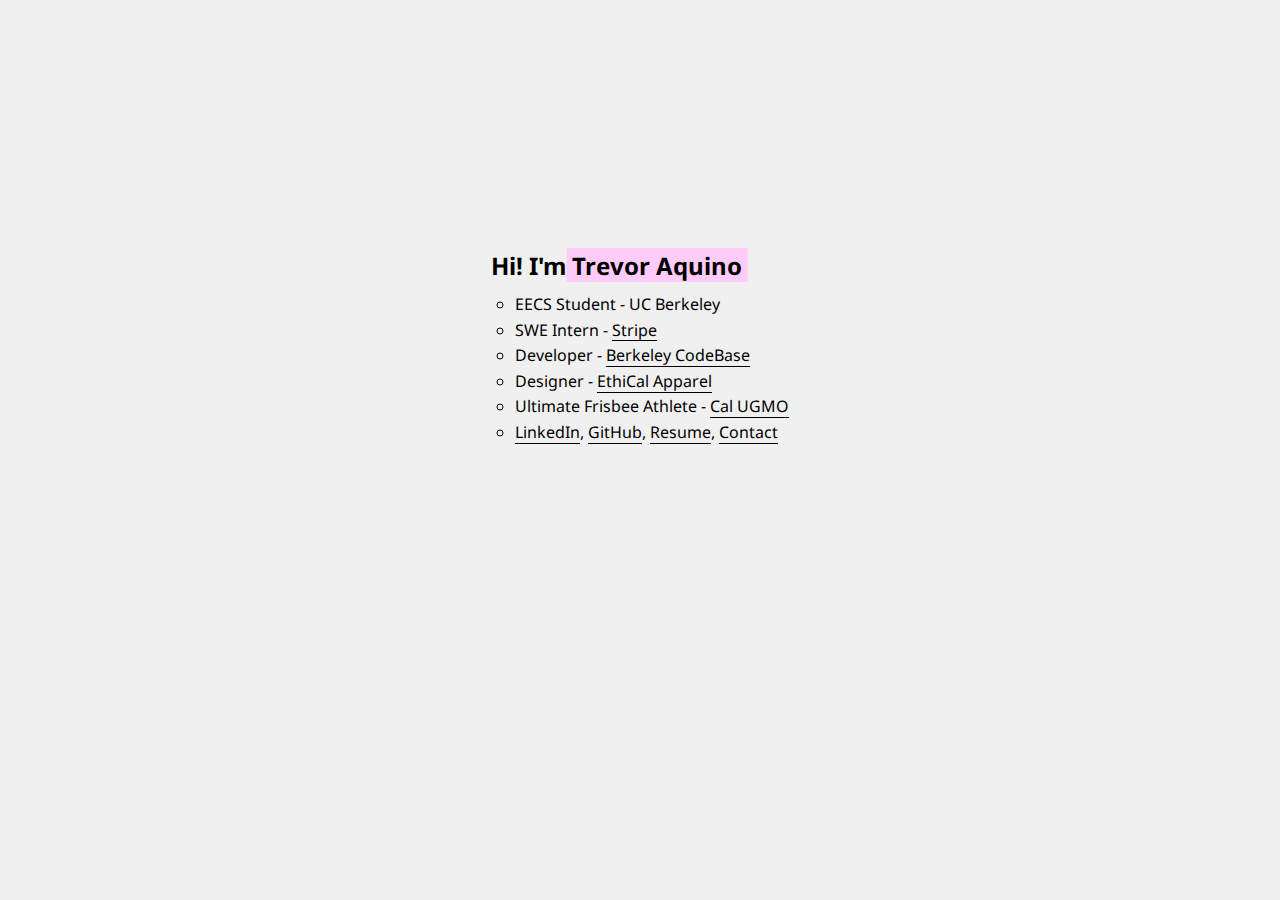
<file: index.html>
<!DOCTYPE HTML>
<html>
	<head>
            <!-- Global site tag (gtag.js) - Google Analytics -->
            <script async src="https://www.googletagmanager.com/gtag/js?id=UA-83325513-2"></script>
            <script>
              window.dataLayer = window.dataLayer || [];
              function gtag(){dataLayer.push(arguments);}
              gtag('js', new Date());

              gtag('config', 'UA-83325513-2');
            </script>

            <title>Trevor Aquino</title>
            <link rel = "stylesheet" type = "text/css" href = "assets/css/main.css">
            <link href="https://fonts.googleapis.com/css?family=Noto+Sans:400,700" rel="stylesheet">
            <link rel="icon" type="image/png" sizes="96x96" href="favicons.ico/favicon-96x96.png">
	</head>
	<body>
        <div id = 'content'>
            <h1>Hi! I'm <span id="name">Trevor Aquino</span></h1>
            <ul>
                <li>EECS Student - UC Berkeley</li>
                <li>SWE Intern - 
                    <p><a id="stripe" href = "https://stripe.com" target="_blank">Stripe</a></p>
                </li>
                <li>Developer - 
                    <p><a id="codebase" href = "https://codebase.berkeley.edu/" target="_blank">Berkeley CodeBase</a></p>
                </li>
                <li>Designer - 
                    <p><a id="ethical" href = "https://ethicalapparel.org/" target="_blank">EthiCal Apparel</a></p>
                </li>
                <li>Ultimate Frisbee Athlete - 
                    <p><a id="ugmo" href = "https://www.youtube.com/watch?v=y6ZGYRqcFNg" target="_blank">Cal UGMO</a></p>
                </li>
                <li>
                    <p><a id="linkedin" href = "https://www.linkedin.com/in/trevoraquino/" target="_blank">LinkedIn</a></p>,
                    <p><a id="github" href = "https://github.com/trev4ev" target="_blank">GitHub</a></p>,
                    <p><a id="resume" href = "Trevor_Aquino_Resume.pdf" target="_blank">Resume</a></p>,
                    <p><a id="contact" href = "mailto:trevoraquino@gmail.com" target="_blank">Contact</a></p>
                </li>
            </ul>
        </div>
	</body>
</html>
</file>
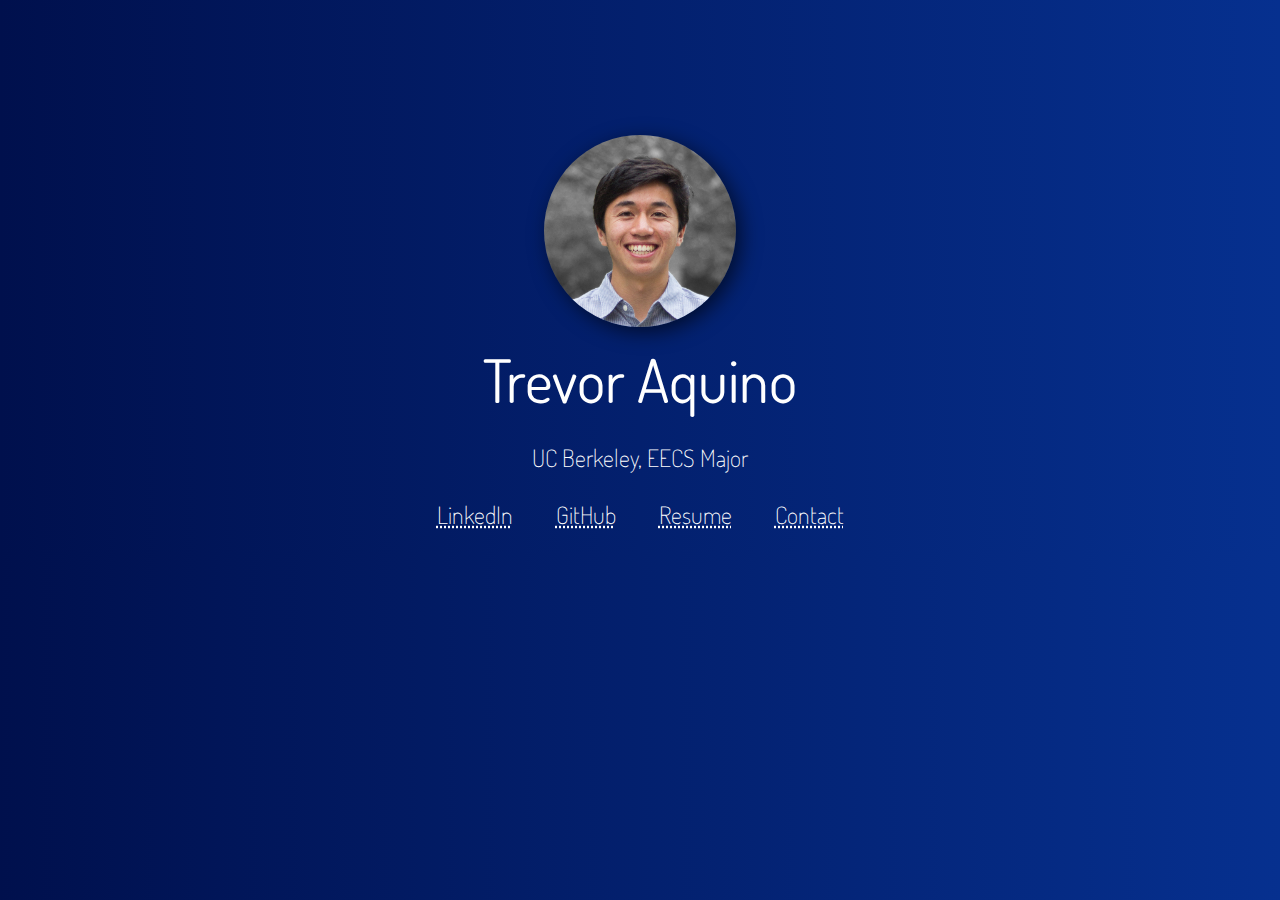
<file: v1/index.html>
<!DOCTYPE HTML>
<html>
	<head>
            <!-- Global site tag (gtag.js) - Google Analytics -->
            <script async src="https://www.googletagmanager.com/gtag/js?id=UA-83325513-2"></script>
            <script>
              window.dataLayer = window.dataLayer || [];
              function gtag(){dataLayer.push(arguments);}
              gtag('js', new Date());

              gtag('config', 'UA-83325513-2');
            </script>

            <title>Trevor Aquino</title>
            <link rel = "stylesheet" type = "text/css" href = "main.css">
            <link href="favicons.ico/favicon-96x96.png" rel="icon">
            <link rel="apple-touch-icon" sizes="57x57" href="favicons.ico/apple-icon-57x57.png">
            <link rel="apple-touch-icon" sizes="60x60" href="favicons.ico/apple-icon-60x60.png">
            <link rel="apple-touch-icon" sizes="72x72" href="favicons.ico/apple-icon-72x72.png">
            <link rel="apple-touch-icon" sizes="76x76" href="favicons.ico/apple-icon-76x76.png">
            <link rel="apple-touch-icon" sizes="114x114" href="favicons.ico/apple-icon-114x114.png">
            <link rel="apple-touch-icon" sizes="120x120" href="favicons.ico/apple-icon-120x120.png">
            <link rel="apple-touch-icon" sizes="144x144" href="favicons.ico/apple-icon-144x144.png">
            <link rel="apple-touch-icon" sizes="152x152" href="favicons.ico/apple-icon-152x152.png">
            <link rel="apple-touch-icon" sizes="180x180" href="favicons.ico/apple-icon-180x180.png">
            <link rel="icon" type="image/png" sizes="192x192"  href="favicons.ico/android-icon-192x192.png">
            <link rel="icon" type="image/png" sizes="32x32" href="favicons.ico/favicon-32x32.png">
            <link rel="icon" type="image/png" sizes="96x96" href="favicons.ico/favicon-96x96.png">
            <link rel="icon" type="image/png" sizes="16x16" href="favicons.ico/favicon-16x16.png">
            <link rel="manifest" href="favicons.ico/manifest.json">
            <meta name="msapplication-TileColor" content="#ffffff">
            <meta name="msapplication-TileImage" content="favicons/ms-icon-144x144.png">
            <meta name="theme-color" content="#ffffff">
            <link href='https://fonts.googleapis.com/css?family=Dosis:400,200' rel='stylesheet' type='text/css'>
	</head>
	<body>
            <div id = 'content'>
                <img id="profile" src="profile_bw.jpg">
                <h1>Trevor Aquino</h1>
                <p>UC Berkeley, EECS Major</p>
                <ul>
                    <li><a href = "https://www.linkedin.com/in/trevoraquino/" target="_blank">LinkedIn</a></li>
                    <li><a href = "https://github.com/trev4ev" target="_blank">GitHub</a></li>
                    <li><a href = "Trevor_Aquino_Resume.pdf" target="_blank">Resume</a></li>
                    <li><a href = "mailto:trevoraquino@gmail.com" target="_blank">Contact</a></li>
                </ul>
            </div>
	</body>
</html>
</file>
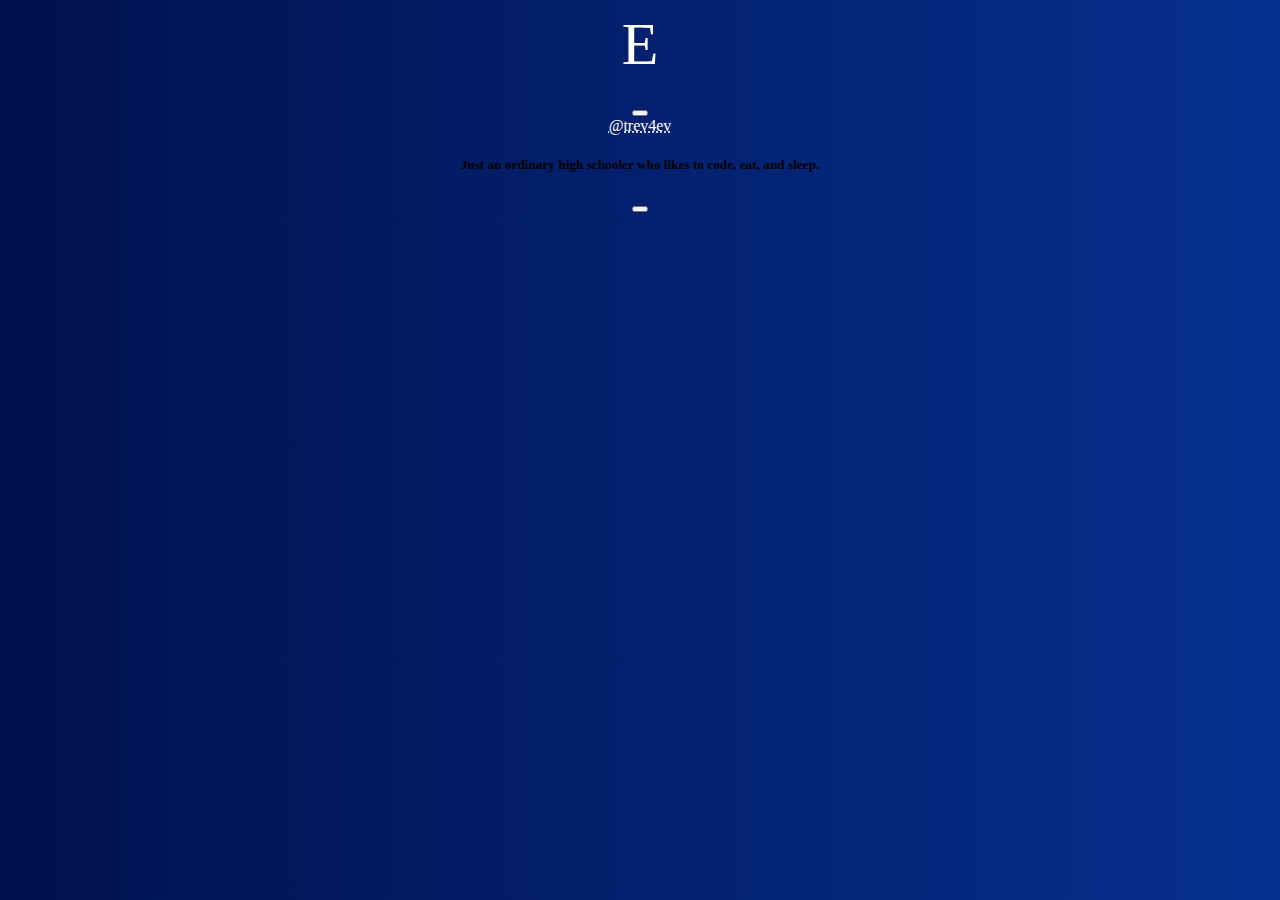
<file: extra.html>
<!DOCTYPE HTML>
<html>
    <head>
        <title>Trevor Aquino</title>
        <link rel="stylesheet" type="text/css" href="main.css">        
    </head>
    <body>
        <div id = "body">
            <center><h1>E</h1></center>
            <center>
                <button class = "button" id = "scroll"></button>   
            </center> 
            <div id = "about">
                <center><a href = "https://github.com/trev4ev" target="_blank">@trev4ev</a></center>
                <center><h5>Just an ordinary high schooler who likes to code, eat, and sleep.</h5></center>
                <center>
                <button class = "button2" id = "scroll2"></button>   
                </center> 
            </div>
        </div>
        
        
        
        
        <script src="http://d3js.org/d3.v3.min.js"></script>
        <script src="js/trianglify.min.js"></script>
        <script src="js/jquery.js"></script>
        <script src="js/jquery.color.js"></script>
        <script src="js/jquery.color.svg-names.js"></script>
        <script src="js/app.js"></script>
        <script>
            
        </script>
    </body>
</html>
</file>
<file: assets/css/main.css>
body {
    background: rgb(240,240,240);
    font-family: 'Noto Sans', sans-serif;
    color: black;
    text-align: center;
}

@keyframes fade-in {
    0% {opacity: 0;}
    20% {opacity: 0; transform: translateY(-30px);}
    100% {opacity: 1; transform: translateY(0);}
}

#content {
    margin: 25vh auto;
    display: inline-block;
    animation: fade-in 1.5s;
    text-align: left;
    width: auto;
}

h1, #name {
    font-size: 24px;
    margin-bottom: 5px;
    position: relative;
    display: inline-block;
}

a {
    color: black;
    text-decoration: none;
    border-bottom: 1px solid black;
    line-height: 1.3em;
    display: inline-block;
}

#stripe:after {
    background: #89bbf8;
}

#codebase:after {
    background: rgb(143, 165, 255);
}

#ethical:after {
    background: rgb(225, 233, 130);
}

#ugmo:after {
    background: rgb(255, 237, 79);
}

a:after, #name:after {
    /* source: http://emilyzhong.me/ with permission*/
    content: "";
    position: absolute;
    background: rgb(255, 204, 250);
    display: inline-block;
    height: 0em;
    width: 100%;
    padding: 0 2px;
    left: 50%;
    bottom: 0;
    transform: translateX(-50%);
    z-index: -1;
    transition: 0.4s; 
}

#name:after {
    height: 1.4em;
    width: 104%;
}

a:hover:after {
    height: 1.4em;
}

ul {
    margin-top: 0px;
    padding-left: 24px;
}

li {
    list-style-type: circle;
    line-height: 1.6em;
    font-size: 16px;
}

p {
    margin: 0;
    position: relative;
    display: inline-block;
}

@media only screen and (max-width: 760px), only screen and (max-device-width: 760px) {
    li, p, a, ul {
        font-size: 26px;
    }
    h1, #name{
        font-size: 36px;
    }
    #content {
        margin-top: 10vh;
    }
}

@media (orientation: portrait){
    #content {
        margin-top: 24vh;
        width: 90%;
        text-align: center;
    }

    h1, #name {
        text-align: center;
        font-size: 70px;
        margin-bottom: 10px;
    }

    ul {
        display: inline-block;
        margin: auto;
        text-align: left;
        padding-left: 50px;
        white-space: nowrap;
    }

    li, p, a, ul {
        font-size: 42px;
    }
}
</file>
<file: v1/main.css>
body {
    background: rgb(0,16,77);
    background: -webkit-linear-gradient(90deg, rgba(0,16,77,1) 0%, rgba(6,48,143,1) 100%);
    background: linear-gradient(90deg, rgba(0,16,77,1) 0%, rgba(6,48,143,1) 100%);
    text-align: center;
    font-family: 'Dosis';
}

@keyframes fade-in {
    0% {opacity: 0;}
    20% {opacity: 0; transform: translateY(-30px);}
    100% {opacity: 1; transform: translateY(0);}
}

#content {
    margin-top: 15vh;
    animation: fade-in 1.5s;
}

#profile {
    width: 15vw;
    border-radius: 100%;
    box-shadow: 5px 5px 20px rgba(0,0,0,0.6);
}

a:hover {
    text-decoration: underline;
}

a {
    text-decoration: underline dotted;
    color: white;
}

li, p {
    list-style-type: none;
    margin: 5px 20px;
    font-size: 24px;
    text-decoration: none;
    font-weight: 200;
    display: inline-block;
    color: white;
}

h1 {
    font-weight: 400;
    color: white;
    font-size: 60px;
    margin: 10px auto 20px auto;
}

ul {
    padding: 0;
}

@media (orientation: portrait){
    #content {
        margin-top: 20vh;
    }

    h1 {
        font-size: 140px;
        margin-bottom: 40px;
    }

    #profile {
        width: 50%;
    }

    li, p {
        font-size: 50px;
    }
}

@media only screen and (max-width: 760px), only screen and (max-device-width: 760px) {
    .description {
        opacity: 1;
    }
}
</file>
<file: main.css>
body {
    background: rgb(0,16,77);
    background: -webkit-linear-gradient(90deg, rgba(0,16,77,1) 0%, rgba(6,48,143,1) 100%);
    background: linear-gradient(90deg, rgba(0,16,77,1) 0%, rgba(6,48,143,1) 100%);
    text-align: center;
    font-family: 'Dosis';
}

@keyframes fade-in {
    0% {opacity: 0;}
    20% {opacity: 0; transform: translateY(-30px);}
    100% {opacity: 1; transform: translateY(0);}
}

#content {
    margin-top: 15vh;
    animation: fade-in 1.5s;
}

#profile {
    width: 15vw;
    border-radius: 100%;
    box-shadow: 5px 5px 20px rgba(0,0,0,0.6);
}

a:hover {
    text-decoration: underline;
}

a {
    text-decoration: underline dotted;
    color: white;
}

li, p {
    list-style-type: none;
    margin: 5px 20px;
    font-size: 24px;
    text-decoration: none;
    font-weight: 200;
    display: inline-block;
    color: white;
}

h1 {
    font-weight: 400;
    color: white;
    font-size: 60px;
    margin: 10px auto 20px auto;
}

ul {
    padding: 0;
}

@media (orientation: portrait){
    #content {
        margin-top: 20vh;
    }

    h1 {
        font-size: 140px;
        margin-bottom: 40px;
    }

    #profile {
        width: 50%;
    }

    li, p {
        font-size: 50px;
    }
}

@media only screen and (max-width: 760px), only screen and (max-device-width: 760px) {
    .description {
        opacity: 1;
    }
}
</file>
